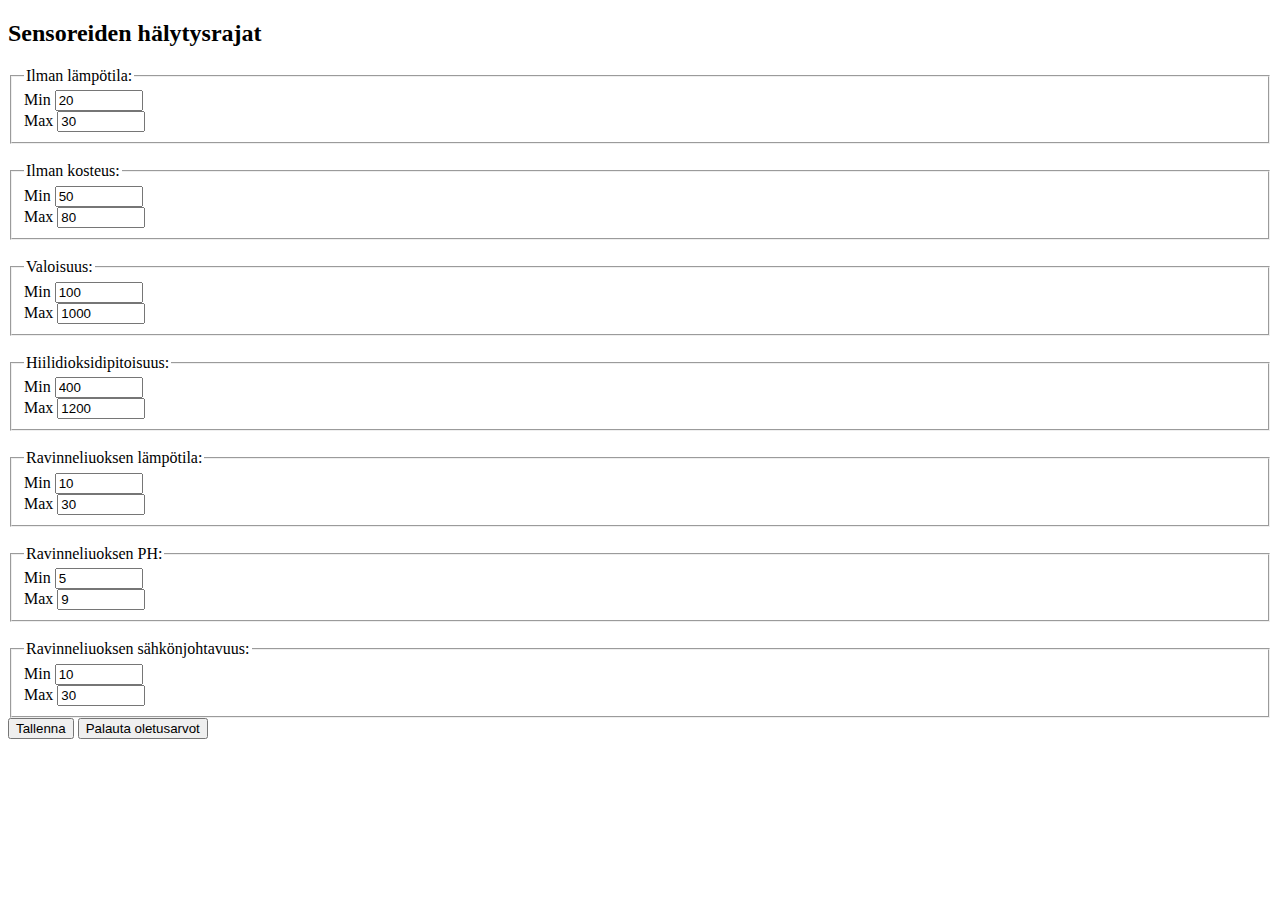
<file: html/rajat.html>
<!DOCTYPE html>
<html lang="fi">
<head>
    <meta charset="UTF-8">
    <meta name="viewport" content="width=device-width, initial-scale=1.0">
    <meta http-equiv="X-UA-Compatible" content="ie=edge">
    <title>Vesikasvastusympäristön monitorointi</title>
</head>
<body>
    <form id="rajat">
        <h2>Sensoreiden hälytysrajat</h2>
        <fieldset>
            <legend>Ilman lämpötila:</legend>
            <div>
                <label for="temp1_min">Min</label>
                <input type="number" id="temp1_min" name="amount" value="1" min="0" max="100000">
            </div>
            <div>
                <label for="temp1_max">Max</label>
                <input type="number" id="temp1_max" name="amount" value="1" min="0" max="100000">
            </div>
        </fieldset>
        <br>
        <fieldset>
            <legend>Ilman kosteus:</legend>
            <div>
                <label for="hum1_min">Min</label>
                <input type="number" id="hum1_min" name="amount" value="1" min="0" max="100000">
            </div>
            <div>
                <label for="hum1_max">Max</label>
                <input type="number" id="hum1_max" name="amount" value="1" min="0" max="100000">
            </div>
        </fieldset>
        <br>
        <fieldset>
            <legend>Valoisuus:</legend>
            <div>
                <label for="ldr_min">Min</label>
                <input type="number" id="ldr_min" name="amount" value="1" min="0" max="100000">
            </div>
            <div>
                <label for="ldr_max">Max</label>
                <input type="number" id="ldr_max" name="amount" value="1" min="0" max="100000">
            </div>
        </fieldset>
        <br>
        <fieldset>
            <legend>Hiilidioksidipitoisuus:</legend>
            <div>
                <label for="co2_min">Min</label>
                <input type="number" id="co2_min" name="amount" value="1" min="0" max="100000">
            </div>
            <div>
                <label for="co2_max">Max</label>
                <input type="number" id="co2_max" name="amount" value="1" min="0" max="100000">
            </div>
        </fieldset>
        <br>
        <fieldset>
            <legend>Ravinneliuoksen lämpötila:</legend>
            <div>
                <label for="temp2_min">Min</label>
                <input type="number" id="temp2_min" name="amount" value="1" min="0" max="100000">
            </div>
            <div>
                <label for="temp2_max">Max</label>
                <input type="number" id="temp2_max" name="amount" value="1" min="0" max="100000">
            </div>
        </fieldset>
        <br>
        <fieldset>
            <legend>Ravinneliuoksen PH:</legend>
            <div>
                <label for="ph_min">Min</label>
                <input type="number" id="ph_min" name="amount" value="1" min="0" max="100000">
            </div>
            <div>
                <label for="ph_max">Max</label>
                <input type="number" id="ph_max" name="amount" value="1" min="0" max="100000">
            </div>
        </fieldset>
        <br>
        <fieldset>
            <legend>Ravinneliuoksen sähkönjohtavuus:</legend>
            <div>
                <label for="ec_min">Min</label>
                <input type="number" id="ec_min" name="amount" value="1" min="0" max="100000">
            </div>
            <div>
                <label for="ec_max">Max</label>
                <input type="number" id="ec_max" name="amount" value="1" min="0" max="100000">
            </div>
        </fieldset>
        <input type="submit" value="Tallenna"/>
        <input type="button" id="btn" value="Palauta oletusarvot"/>
    </form>

    

    <script src="js/rajat.js"></script>
</body>
</html>
</file>
